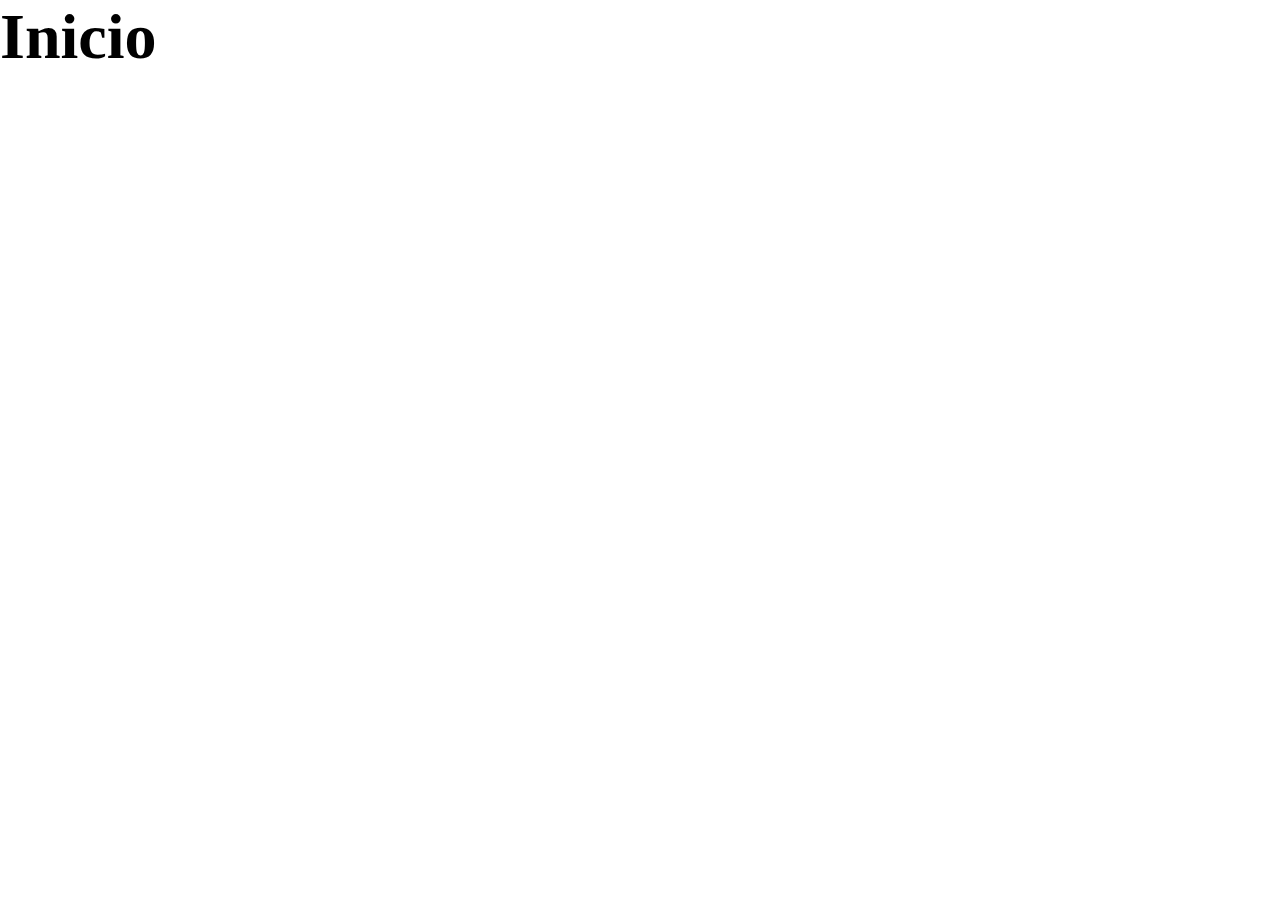
<file: index.html>
<!DOCTYPE html>
<html lang="en">
<head>
    <meta charset="UTF-8">
    <meta name="viewport" content="width=device-width, initial-scale=1.0">
    <link rel="stylesheet" href="estilos.css">
    <title>clase 11 - gitHub</title>
</head>
<body>
    <h1>Inicio</h1>
</body>
</html>
</file>
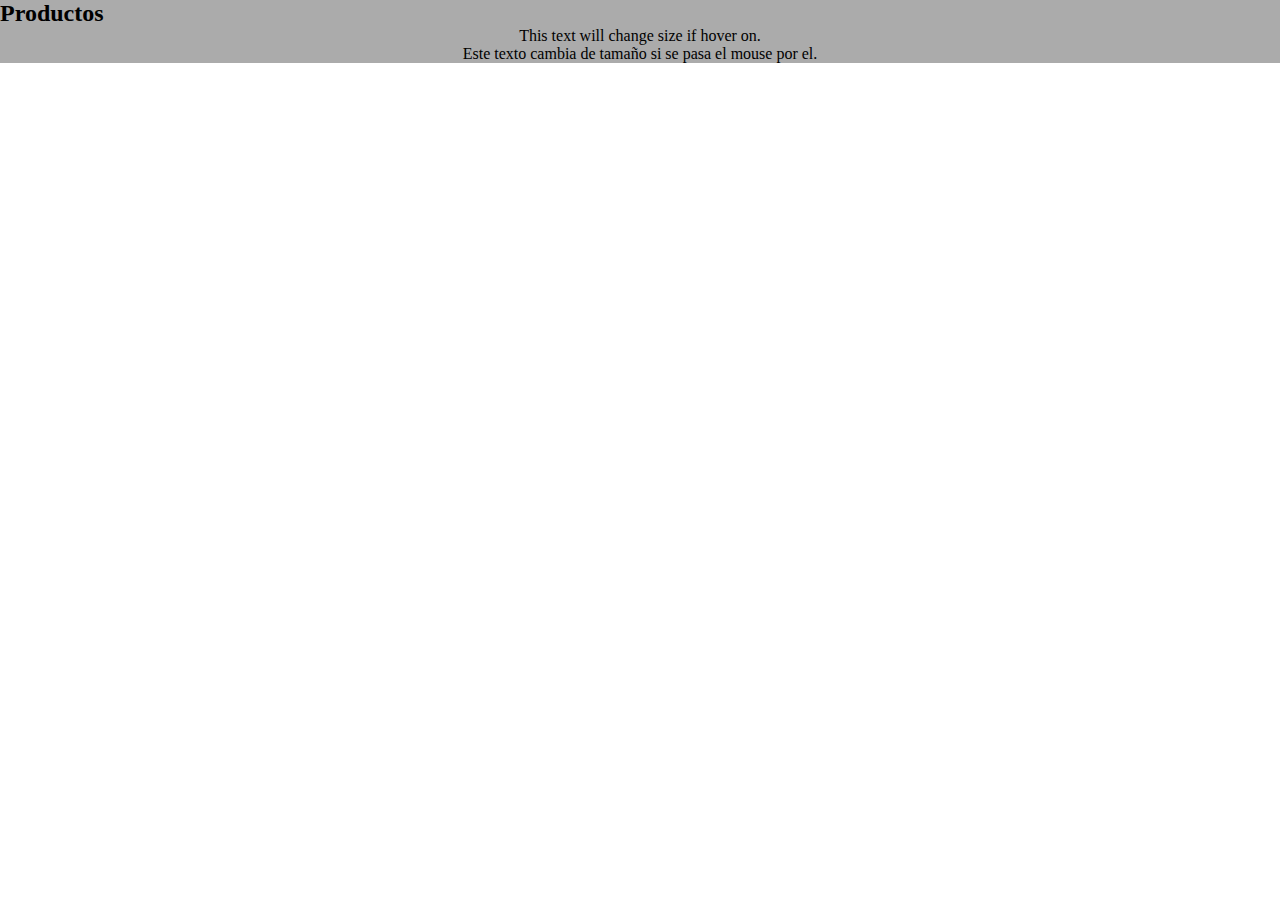
<file: productos.html>
<!DOCTYPE html>
<html lang="en">
<head>
    <meta charset="UTF-8">
    <meta name="viewport" content="width=device-width, initial-scale=1.0">
    <link rel="stylesheet" href="estilos.css">
    <title>Productos</title>
</head>
<body>
    <div id="container">
        <h2>Productos</h2>
        <p>
         This text will change size if hover on.
        </p>
        <p>
         Este texto cambia de tamaño si se pasa el mouse por el.
        </p>
        </div>  
</body>
</html>
</file>
<file: estilos.css>
*{
  margin: 0px;
  padding: 0px;
}

h1{
  font-size: 4rem;
}

#container {
    background-color: #ababab;
  }
  
  #container p{
    font-size: 1em;
    margin: 0;
    text-align: center;
    -webkit-transition: font-size .5s ease;
    -moz-transition: font-size .5s ease;
    -o-transition: font-size .5s ease;
    transition: font-size .5s ease;
  }
  
  #container p:hover {
    font-size: 1.5em;
  }
</file>
